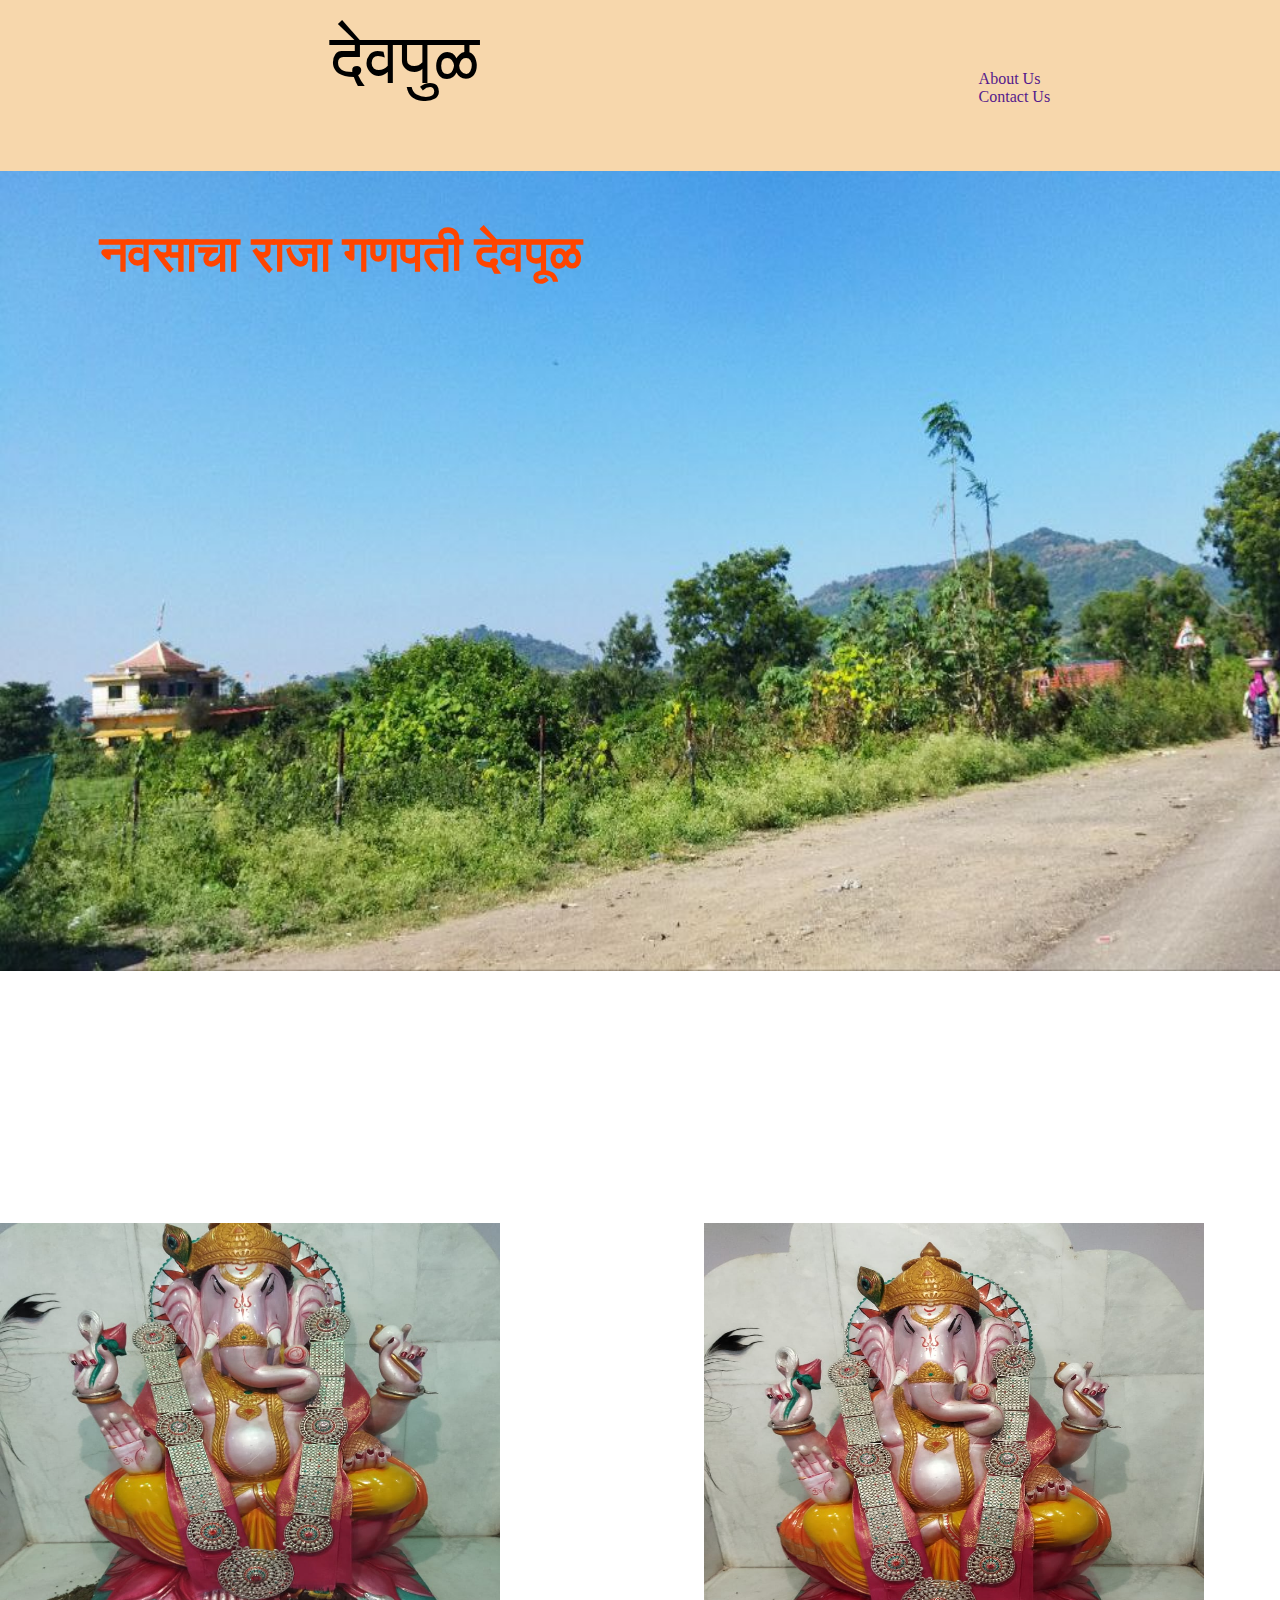
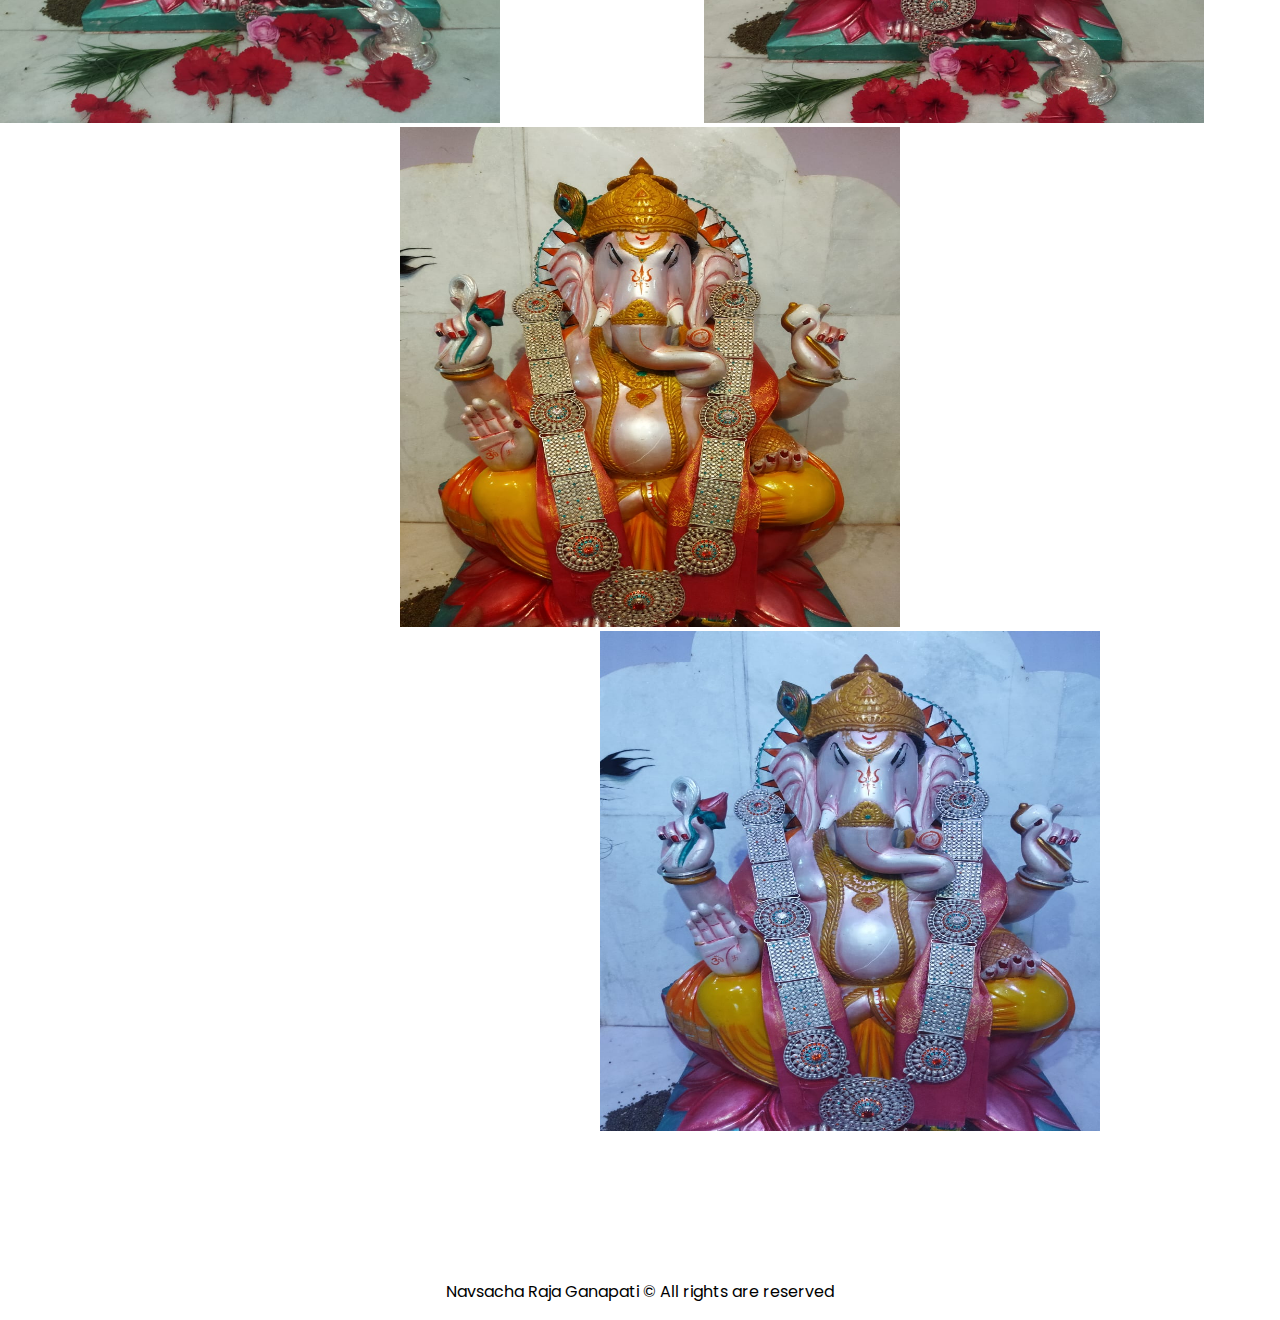
<file: src/index.html>
<!DOCTYPE html>
<html lang="en">
<head>
      <meta charset="UTF-8">
      <meta name="viewport" content="width=device-width, initial-scale=1.0">

      <!-- this is the linking the css page  -->
      <link rel="stylesheet" href="./style.css">
       
      <!--  this is the title for tiny top heading  -->
      <title> डिजिटल देवपुळ  </title>
      



      <!--  this is the font of the english writing  -->
      <link rel="preconnect" href="https://fonts.googleapis.com">
      <link rel="preconnect" href="https://fonts.gstatic.com" crossorigin>
      <link href="https://fonts.googleapis.com/css2?family=Poppins:ital,wght@0,100;0,200;0,300;0,400;0,500;0,600;0,700;0,800;0,900;1,100;1,200;1,300;1,400;1,500;1,600;1,700;1,800;1,900&display=swap" rel="stylesheet">
      



</head>






<body>
      <header>
            <div class="head1">
                  <p> देवपुळ </p>
                  <ul>
                        <li><a href="">About Us</a></li>
                        <li><a href="">Contact Us</a></li>
                        
                  </ul>
            </div>
            <div class="nature">
                  <br><br><br>
                  <p id="left-navbar">नवसाचा राजा गणपती देवपूळ </p>
                  


            </div>
      

      </header>

      


      <br><br><br><br><br><br><br><br><br><br><br><br><br><br>
      <section>
         
      </section>
      <main>

      </main>
      <section class="photo">
            <div>
                  <img src="../assets/ganpati 1.jpg" alt="" id="photo1">
                  <img src="../assets/ganpati2.jpg" alt="" id="photo2">
                  <img src="../assets/ganpati3.jpg" alt="" id="photo3">
                  <img src="../assets/ganpati4.jpg" alt="" id="photo4">
            </div>


      </section>

      <br><br><br><br><br><br><br><br>
      <footer>



            <p> Navsacha Raja Ganapati &copy; All rights are reserved </p>
      </footer>      
</body>




</html>
</file>
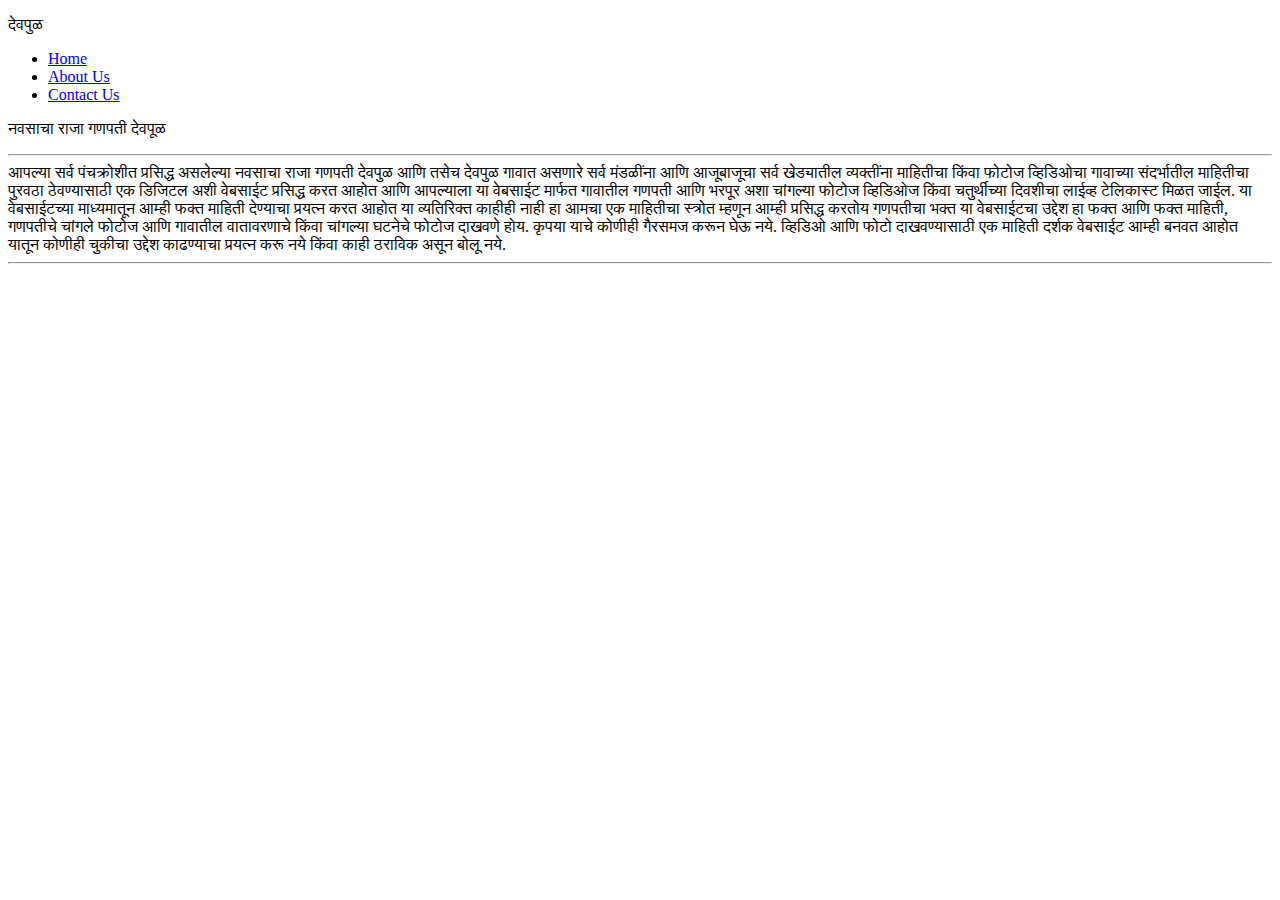
<file: src/about.html>
<!DOCTYPE html>
<html lang="en">
<head>
    <meta charset="UTF-8">
    <meta name="viewport" content="width=device-width, initial-scale=1.0">
    <title>digital deopul</title>
    <link rel="stylesheet" href="./mobile.css">

    <!--  this is linking the header css file from front end  -->
</head>
<body>
    <header>
      
            <nav>
              <p> देवपुळ </p>
              <ul>
                    <li><a id="home" href="../index.html">Home</a></li>
                    <li><a id="about" href="./about.html">About Us</a></li>
                    <li><a id="contact" href="./contact.html">Contact Us</a></li>
                    

              
              </ul>
            </nav>
  
            <div class="nature">
                   
                  <p id="left-navbar">नवसाचा राजा गणपती देवपूळ </p>
        


             </div>


</header>

<section class="officials">

      <p id="para">
            <hr>
            आपल्या सर्व पंचक्रोशीत प्रसिद्ध असलेल्या नवसाचा राजा गणपती देवपुळ आणि तसेच देवपुळ गावात असणारे सर्व मंडळींना आणि आजूबाजूचा सर्व खेड्यातील व्यक्तींना माहितीचा किंवा फोटोज व्हिडिओचा गावाच्या संदर्भातील माहितीचा पुरवठा ठेवण्यासाठी एक डिजिटल अशी वेबसाईट प्रसिद्ध करत आहोत आणि आपल्याला या वेबसाईट मार्फत गावातील गणपती आणि भरपूर अशा चांगल्या फोटोज व्हिडिओज किंवा चतुर्थीच्या दिवशीचा लाईव्ह टेलिकास्ट मिळत जाईल. 


            या वेबसाईटच्या माध्यमातून आम्ही फक्त माहिती देण्याचा प्रयत्न करत आहोत या व्यतिरिक्त काहीही नाही हा आमचा एक माहितीचा स्त्रोत म्हणून आम्ही प्रसिद्ध करतोय  गणपतीचा भक्त

            या वेबसाईटचा उद्देश हा फक्त आणि फक्त माहिती, गणपतीचे चांगले फोटोज आणि गावातील वातावरणाचे किंवा चांगल्या घटनेचे फोटोज दाखवणे होय. कृपया याचे कोणीही गैरसमज करून घेऊ नये. 
            
            व्हिडिओ आणि फोटो दाखवण्यासाठी एक माहिती दर्शक वेबसाईट आम्ही बनवत आहोत 

            यातून कोणीही चुकीचा उद्देश काढण्याचा प्रयत्न करू नये किंवा काही ठराविक असून बोलू नये. 
            <hr>
      </p>

</section>
    
</body>
</html>
</file>
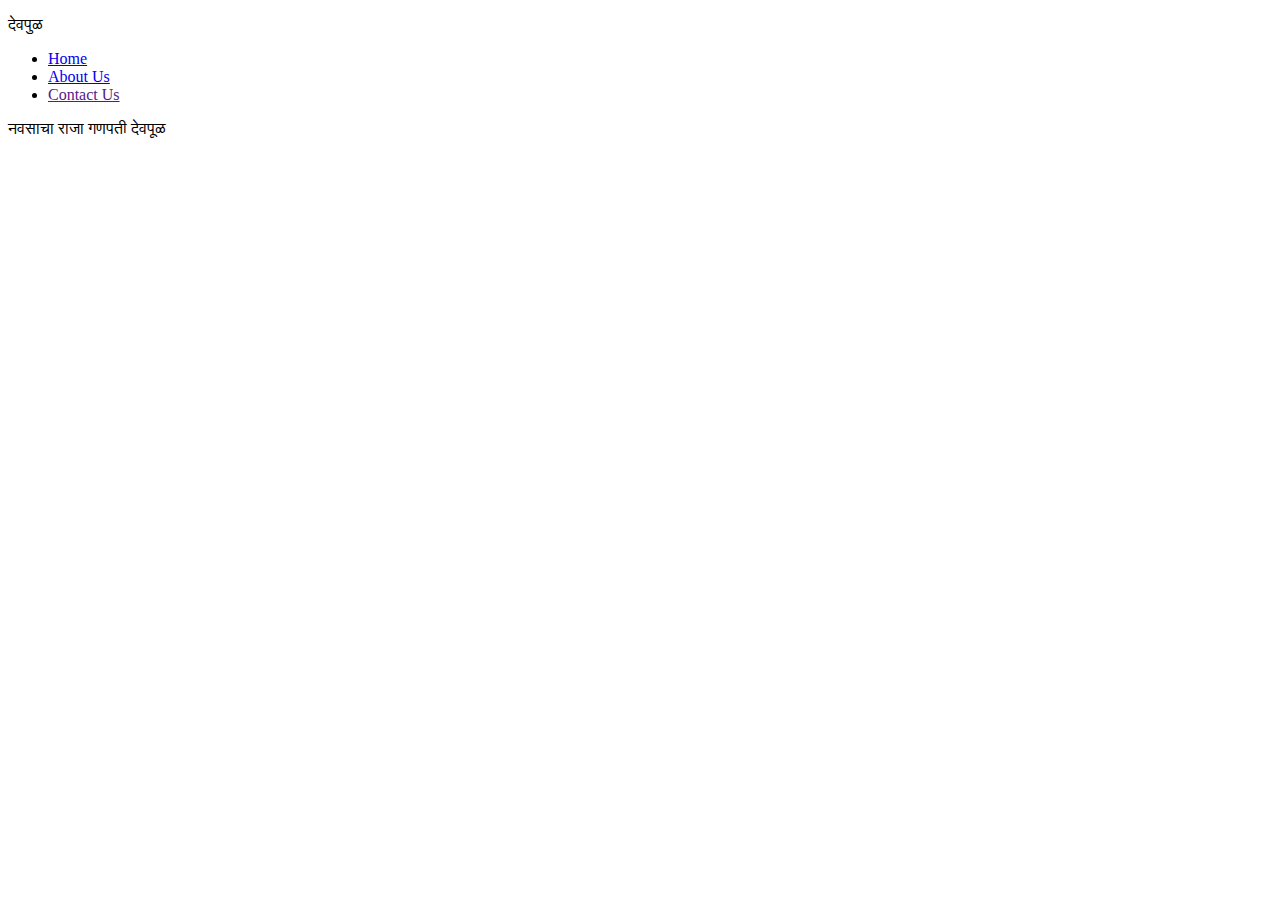
<file: src/contact.html>
<!DOCTYPE html>
<html lang="en">
<head>
    <meta charset="UTF-8">
    <meta name="viewport" content="width=device-width, initial-scale=1.0">
    <title>digital deopul</title>
    <link rel="stylesheet" href="./mobile.css">
    

    <!--  this is linking the header css file from front end  -->
</head>
<body>
    <header>
      
            <nav>
              <p> देवपुळ </p>
              <ul>
                    <li><a id="home" href="../index.html">Home</a></li>
                    <li><a id="about" href="./about.html">About Us</a></li>
                    <li><a id="contact" href="">Contact Us</a></li>
                    

              
              </ul>
            </nav>
  
            <div class="nature">
                    
                  <p id="left-navbar">नवसाचा राजा गणपती देवपूळ </p>
        


             </div>


</header>

<section class="officials">

      

</section>
    
</body>
</html>
</file>
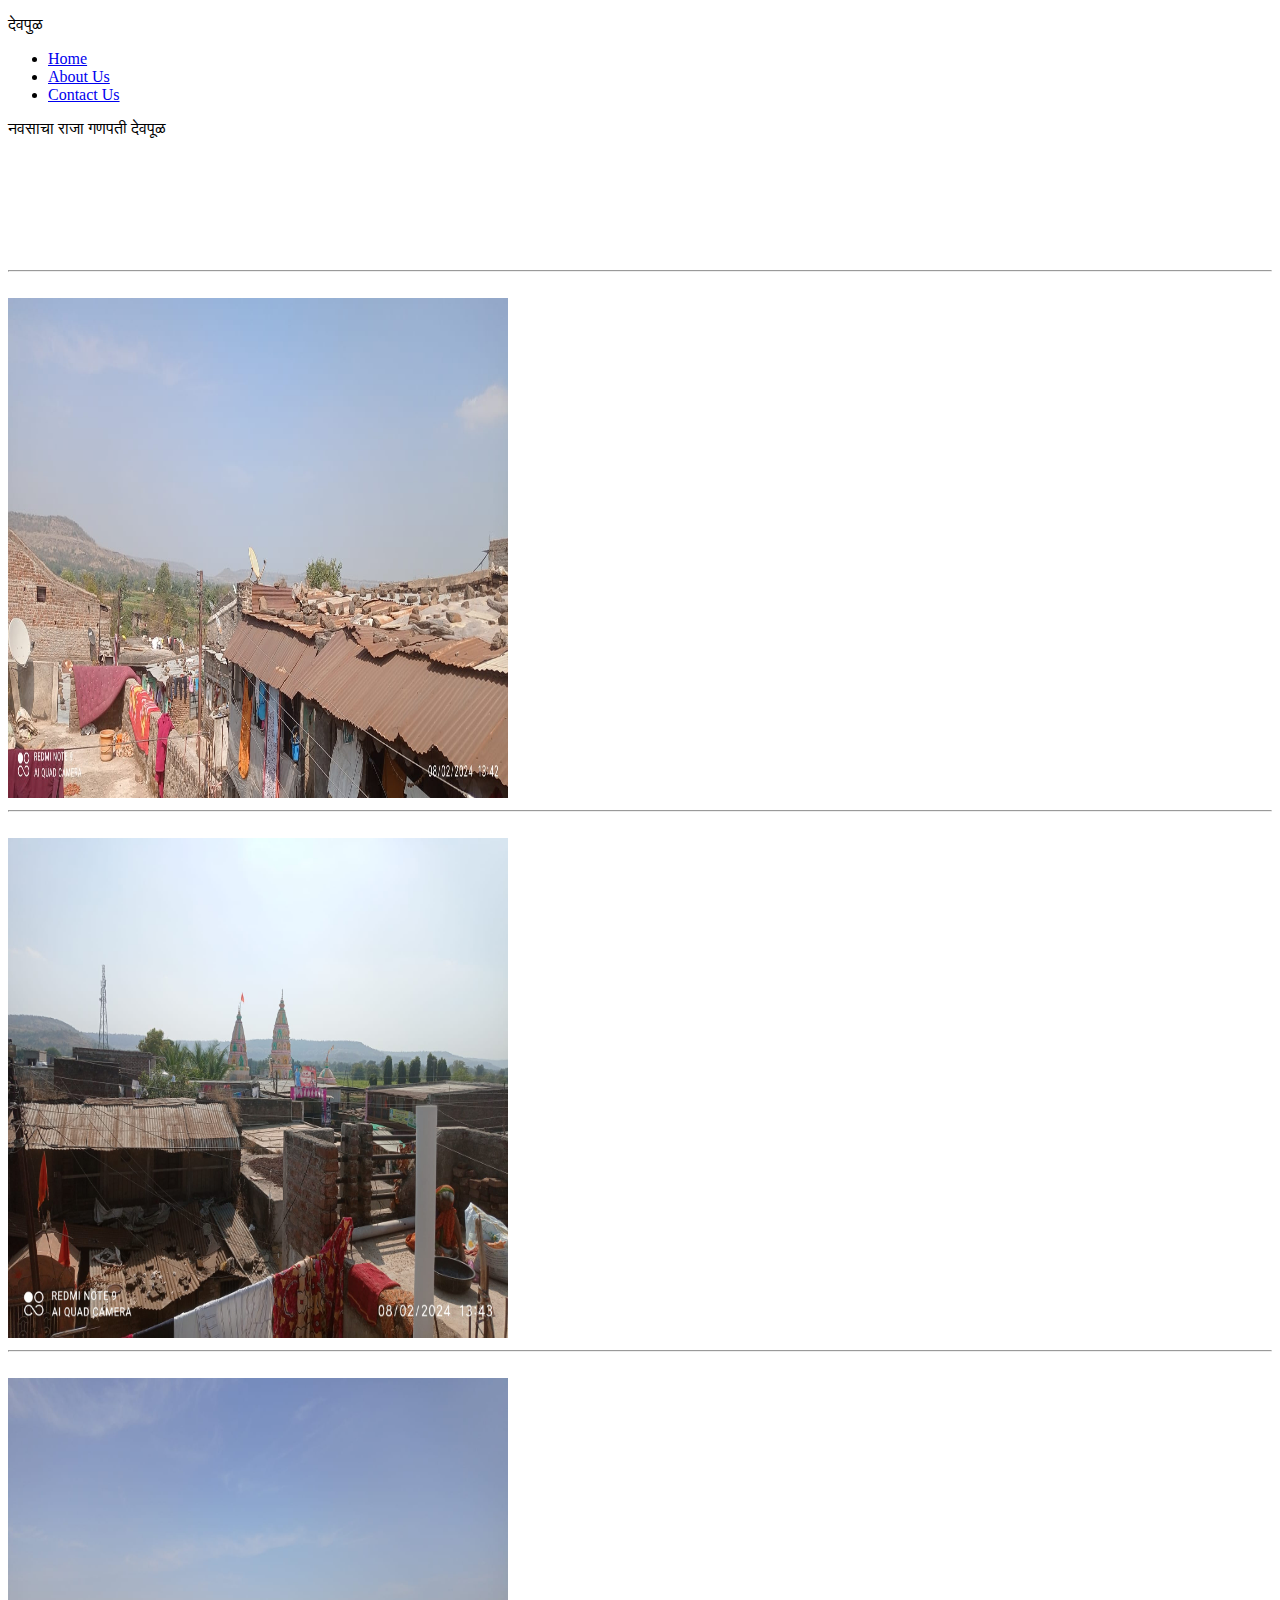
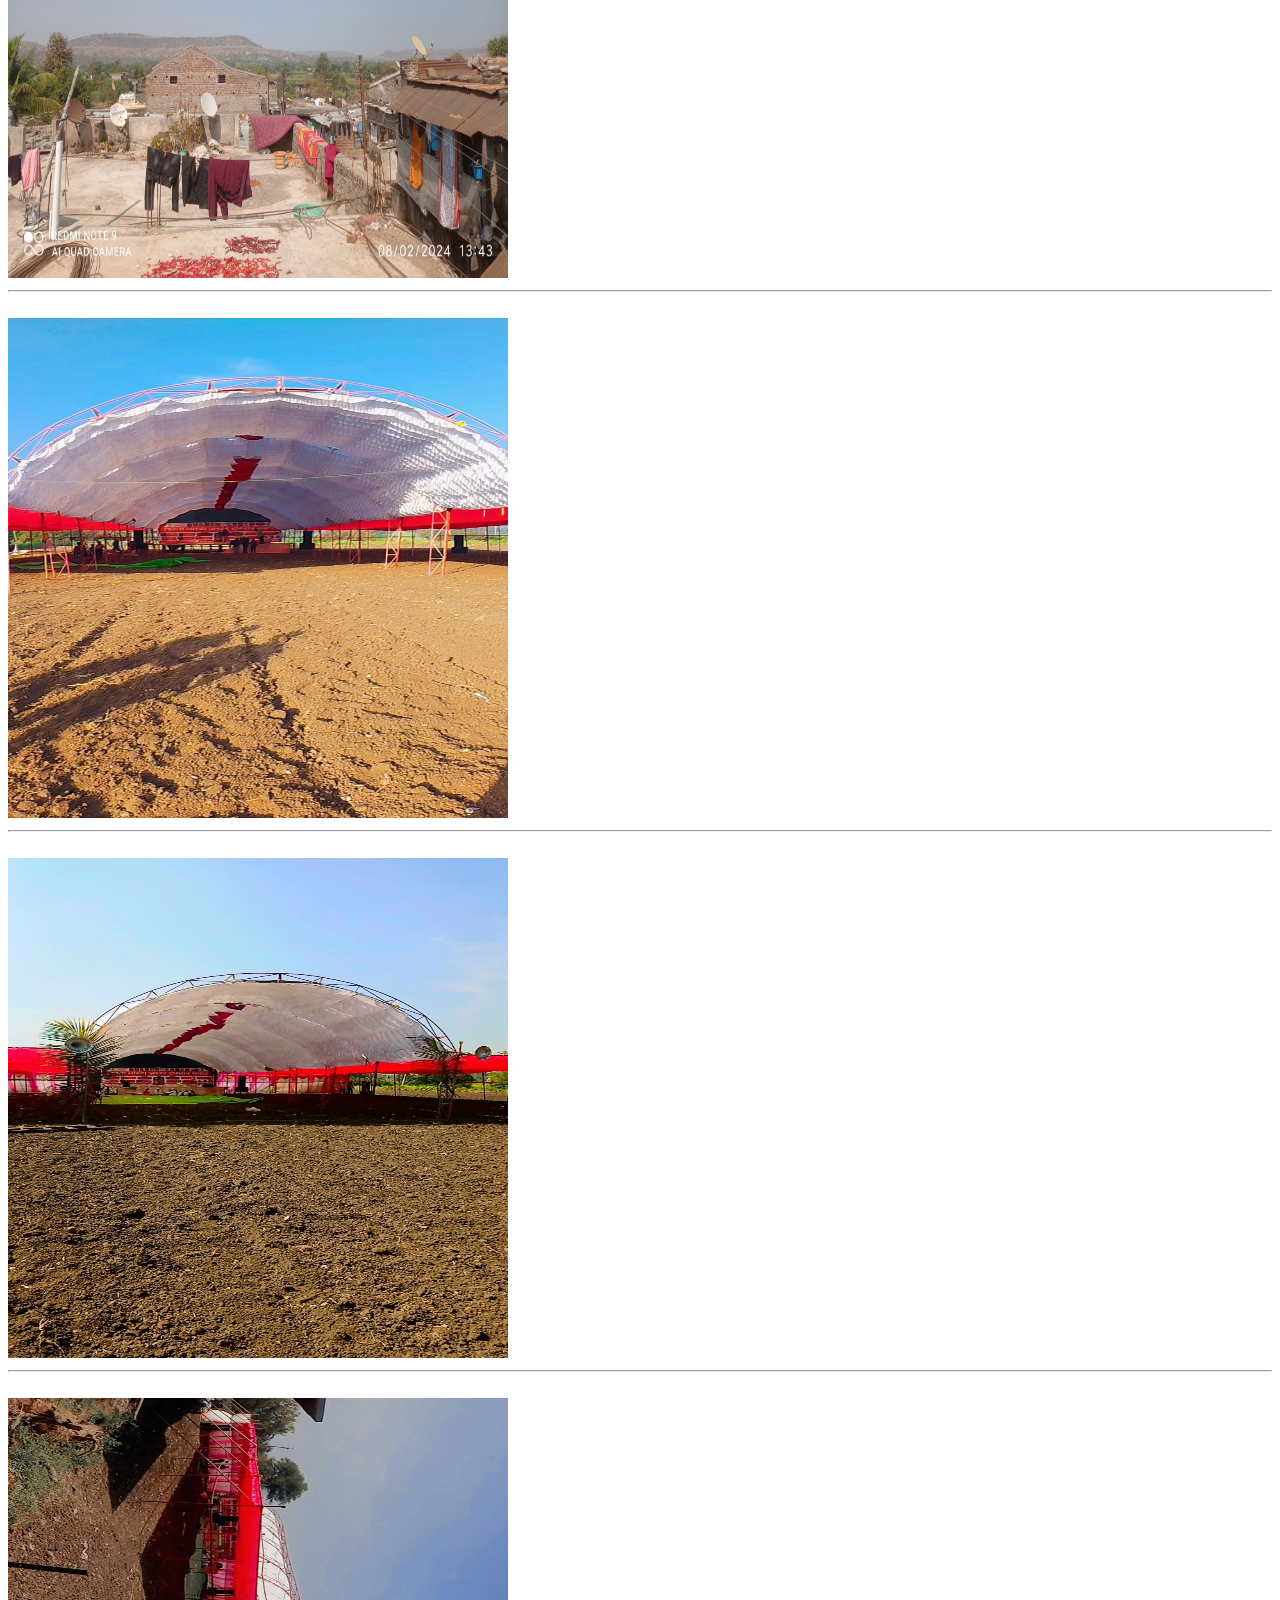
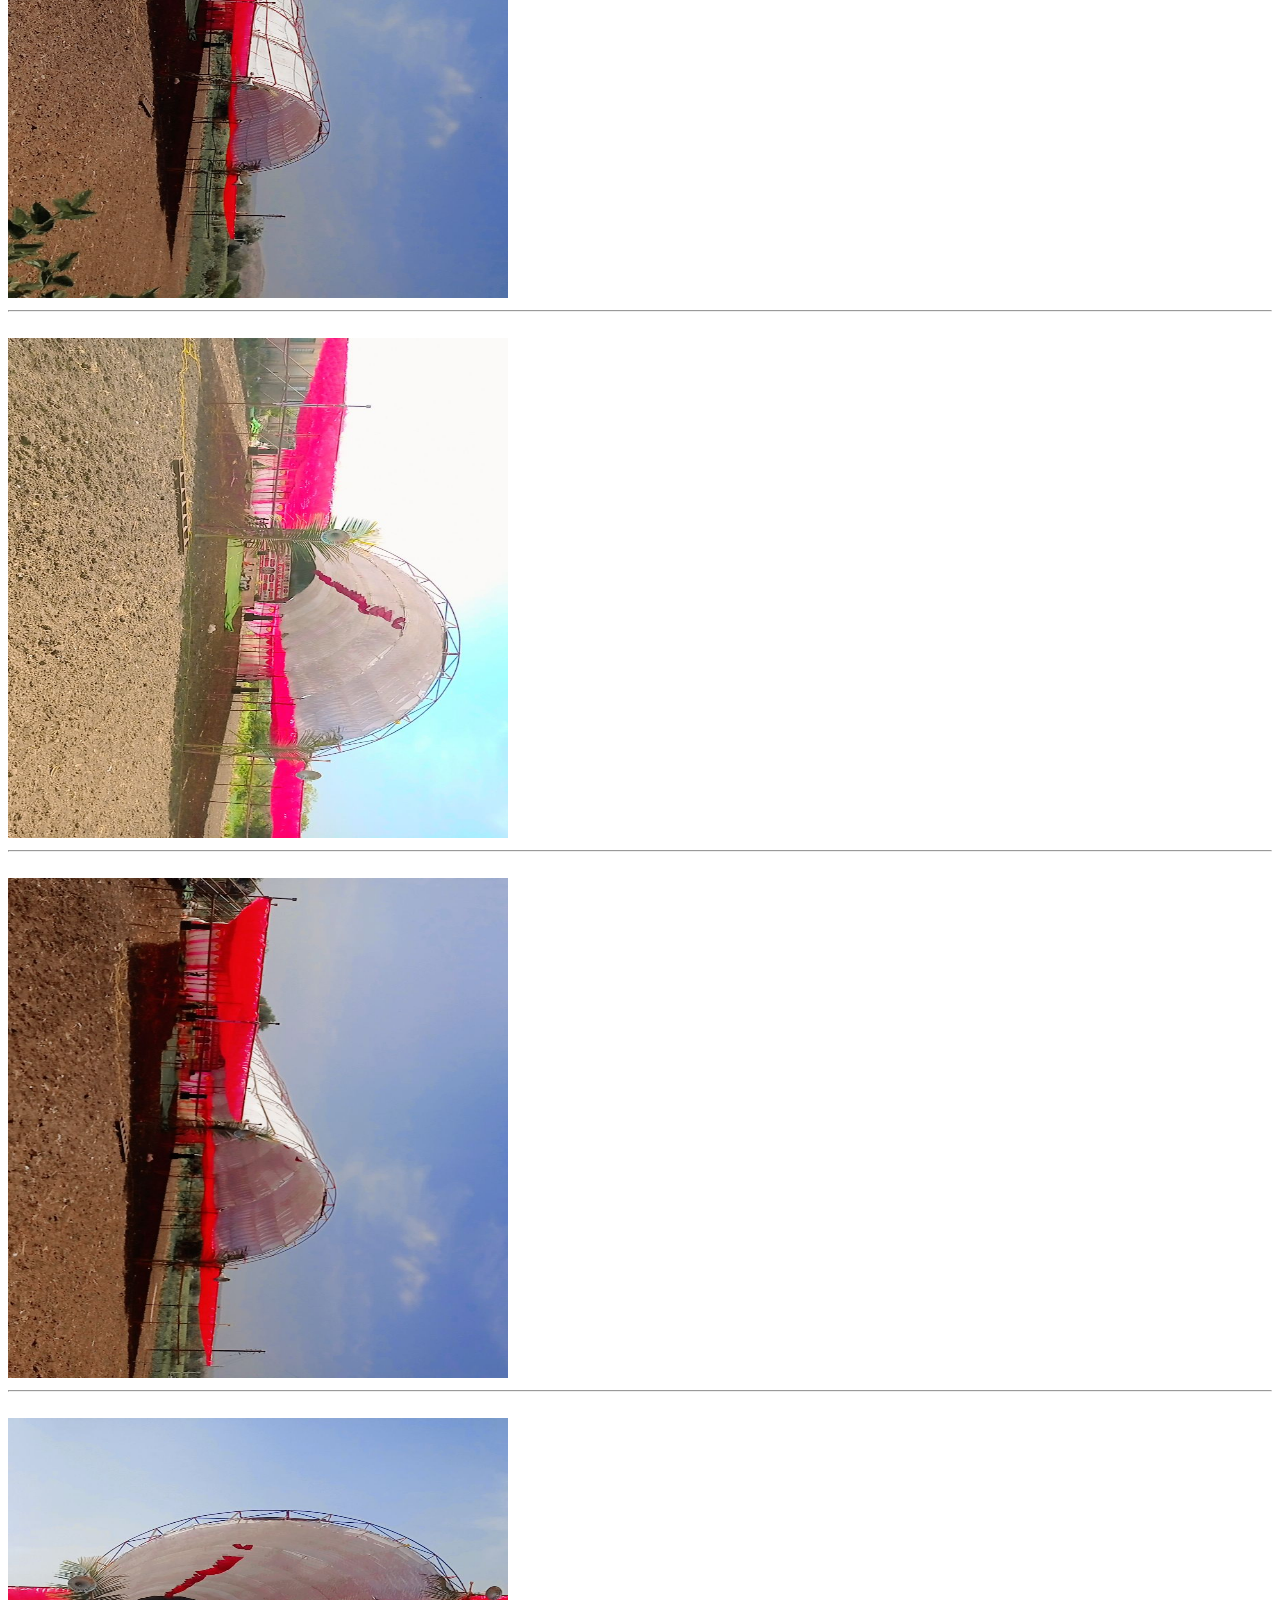
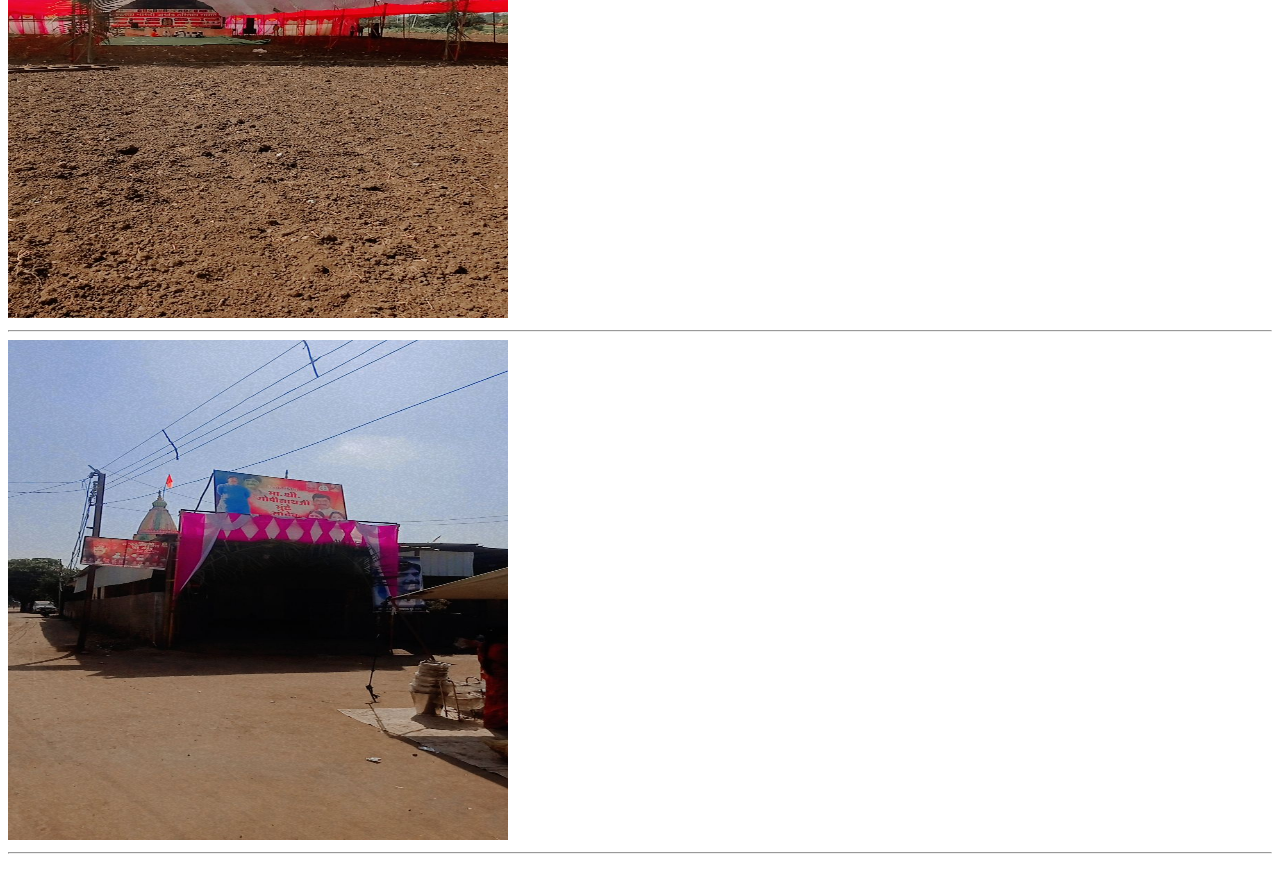
<file: src/photos.html>
<!DOCTYPE html>
<html lang="en">
<head>
    <meta charset="UTF-8">
    <meta name="viewport" content="width=device-width, initial-scale=1.0">
    <title>photos</title>

    <!-- mobile view css -->
    <link rel="stylesheet" href="./mobile.css">

    <!-- videos css -->
    <link rel="stylesheet" href="./photos.css">


</head>

<body>
    
    <header>
      
        <nav>
          <p> देवपुळ </p>
          <ul>
                <li><a id="home" href="../index.html">Home</a></li>
                <li><a id="about" href="./about.html">About Us</a></li>
                <li><a id="contact" href="./contact.html">Contact Us</a></li>
                

          
          </ul>
        </nav>

        <div class="nature">
              
              <p id="left-navbar">नवसाचा राजा गणपती देवपूळ </p>
    


         </div>

         <br><br><br><br><br>
         <section class="photos">

          <br><hr><br>
          <img src="../assets/images/v3.jpg" alt="" id="photo1" height="500px" width="500px">

          <br><hr><br>
          <img src="../assets/images/v1.jpg" alt="" id="photo1" height="500px" width="500px">

          <br><hr><br>
          <img src="../assets/images/v2.jpg" alt="" id="photo1" height="500px" width="500px">

          <br><hr><br>
          <img src="../assets/images/m1.jpg" alt="" id="photo1" height="500px" width="500px">

          <br><hr><br>
          <img src="../assets/images/m2.jpg" alt="" id="photo1" height="500px" width="500px">

          <br><hr><br>
          <img src="../assets/images/m3.jpg" alt="" id="photo1" height="500px" width="500px">

          <br><hr><br>
          <img src="../assets/images/m4.jpg" alt="" id="photo1" height="500px" width="500px">

          <br><hr><br>
          <img src="../assets/images/m5.jpg" alt="" id="photo1" height="500px" width="500px">

          <br><hr><br>
          <img src="../assets/images/m6.jpg" alt="" id="photo1" height="500px" width="500px">

          <hr>
          <img src="../assets/images/g1.jpg" alt="" id="photo1" height="500px" width="500px">

          <br><hr><br>



         </section>


</header>
</body>


<head>
<style>
  @media (max-width: 600px) {

 

  .photos {
    
    display: flex;
    flex-direction: column;
    justify-content: space-around;
    
    
  }
}

</style>
</head>
</html>
</file>
<file: src/style.css>
* {
      margin-top: 0;
      box-sizing: content-box;
}

body {
      margin: 0;
}


/*  this is the for decorating the content  */

li {
      list-style: none;
      cursor: pointer;
}

a {
      text-decoration: none;
}

.head1 {
     
     
      background-color: rgb(247, 215, 172);
      padding-top: 20px;
      
      display: flex;
      align-items: center;
      justify-content: space-around;

}

.head1 p {
      font-size: 70px;
      margin-left: 100px;
}

.head ul {
      display: flex;
      text-align: center;
      flex-direction: column;
      

}

.nature {

      height: 800px;
      
      background-image: url(../assets/demo\ nature.jpg);
      background-repeat: no-repeat;
      background-size: 1530px 800px;
      
}

.nature p {
      margin-left: 100px;
      font-size: 50px;
      color: orangered;
      font-weight: 600;
}






#photo1 {
      
      height: 500px;
      width: 500px;
}

.photo #photo2 {
      
      height: 500px;
      width: 500px;
      margin-left: 200px;
     
}

.photo #photo3 {
      
      height: 500px;
      width: 500px;
      margin-left: 400px;

}

.photo #photo4 {
      height: 500px;
      width: 500px;
      margin-left: 600px;
      
}


footer p {
      font-family: "Poppins", sans-serif;
      text-align: center;
}
</file>
<file: src/mobile.css>
/*
    this is the for only mobile responsive design
*/

@media (max-width: 600px) {

      /* full web page css body and html tag */
      * {
            font-family: "Poppins", sans-serif;
           padding-left: 1px;
           padding-right: 1px;
            box-sizing: content-box;
            
      }
      
      body {
            margin: 0;
            /* width: 550px; */
            width: 100%vw;
            display: flex;
            flex-direction: column;
            justify-content: center;

            
      }

      
      /*  this is the for decorating the content  */
      
      #li1 {
            list-style: none;
            cursor: pointer;
      }
      
      a {
            text-decoration: none;
      }
      

      /* navbar css  */ 
      nav {
     
     
            background-color: rgb(247, 215, 172);
            padding-top: 20px;
            display: flex;
            justify-content: space-around;
      
      }
      
      
      
       nav p {
            font-size: 70px;
            height: 40px;
            padding-top: 10px;
      }
      
      nav ul {
            display: flex;
            gap: 30px;
            font-family: "Poppins", sans-serif;
      }

      /*  this is the background css */

      .nature {

            height: 500px;
            
            background-image: url(../assets/images/busstand.png);
           
            background-repeat: no-repeat;
            background-size: 550px 500px;
            
      }
      
      .nature p {
            margin-left: 100px;
            font-size: 20px;
            color: orangered;
            font-weight: 600;
      }




      
      /* special decoration css */

      hr {
            color: black;
            size: 10px;
      
            border: 3px solid black;
      }
      
      #para {
            font-size: 30px;
      }
      

      /*  for first section tag & class navin */

      .navin {
            display: flex;
            justify-content: space-around;
      }


      .for-navin1 {
            
            
            padding-left: 0;
            display: flex;
            flex-direction: column;
            justify-content: center;
            align-items: center;
            margin-top: 3rem;
      }

      .for-navin1 h2 {
            margin: 5rem auto;
            text-align: center;


      }


      #for-navin2-1 {
            height: 300px;
            width: 300px;
            border-radius: 200px;
      } 


      #navin1 {
            display: flex;
            flex-direction: row;
            border: 2px solid black;
            background-color: rgb(196, 223, 223);
            padding: 10px;
            width: 100px;
            
            
      }


    
      .mahiti p {
            font-size: 30px;
            font-weight: 500;
            text-align: center;
            border: 1px solid black;
            
            padding: 10px;
            background-color: coral;
            border-radius: 7px;
            


      }



      .mahiti ul {
            border: 2px solid black;
            border-radius: 7px;
            text-align: center;
            padding: 2rem;
            background-color: antiquewhite;
      }

      #sq {
            font-size: 25px;
            font-weight: 500;
            
      }

      /*  social media css */

      .media1 ul {
            display: flex;
            flex-direction: row;
            justify-content: space-around;
      }

      #insta {
            height: 30px;
            width: 30px;
            padding: 0;
      }

      #insta:hover {
            border: 1px solid black;
      }

      #media-title {
            margin-left: 100px;
            font-size: 30px;
            font-weight: 600;

      }






      /* for seePhotos css  */

      #watch-photos {
            display: flex;
            text-align: center;
            align-items: center;
            border: 2px solid black;
            background-color: rgb(221, 197, 167);
            padding: 30px;
            width: 200px;
            color: rgb(3, 25, 42);
            margin-left: 100px;
            border-radius: 15px;
      }

      #watch-photos:hover {
            color: black;
            background-color: white;      
      }
            
      
    

      /*  about-deopul css  */

      #deopul-title {

            margin-left: 100px;
            font-size: 30px;
            font-weight: 600;


      }

      #deopul-info {
            text-align: left;
            font-size: 20px;

      }


      /*  पॉप्युलेशन  टाइटल  */
      #poptitle {
            margin-left: 100px;
            font-size: 30px;
            font-weight: 600;

      }
      

      /* deopul overview css */

      #deopul-add-title {
            margin-left: 100px;
            font-size: 30px;
            font-weight: 600;
      }

      /* map css  */

      #map-title {
            margin-left: 100px;
            font-size: 30px;
            font-weight: 600;
      }


      
      /*  photos og ganpati design  */

      #photo1 {
      
        height: 250px;
        width: 250px;    
      }
  
      .photo #photo2 {
        margin-left: 60px;
        height: 300px;
        width: 300px;
        border-radius: 200px;
               
      }
  
      .photo #photo3 {
        margin-left: 90px;
        height: 250px;
        width: 250px;
        
  
      }
  
      .photo #photo4 {
        height: 250px;
        width: 250px;
            
      }



      /* animation  */

      .anim {
            height: 200px;
            background-image: linear-gradient(yellow, red);
            transition: width 3s, height 4s;
            animation-duration: 20s;
      }

      .anim:hover {
            height: 500px;
            width: 50px;
      }

      

      /* footer designing  */

      footer p {
            font-family: "Poppins", sans-serif;
            text-align: center;
      }



}
</file>
<file: src/photos.css>
@media (max-width: 600px) {

    img {
        display: flex;
        justify-content: center;
        align-items: center;
    }
}
</file>
